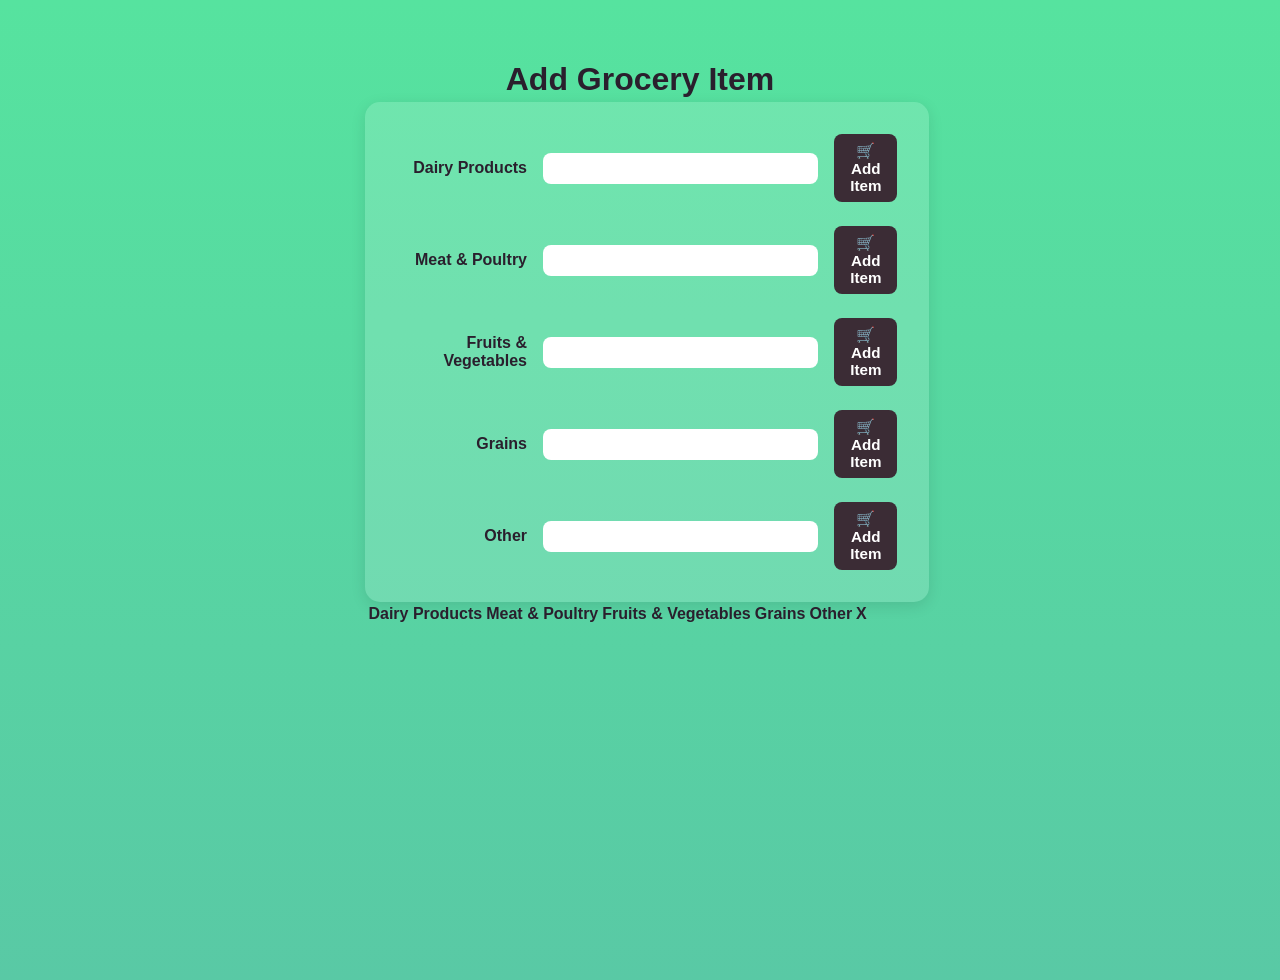
<file: src/index.html>
<!DOCTYPE html>
<html lang="en">
<head>
    <meta charset="UTF-8" />
    <meta name="viewport" content="width=device-width, initial-scale=1.0"/>
    <title>Shopping List</title>
    <link rel="stylesheet" href="styles.css" />
</head>
<body>

<div class="container">
    <h1>Add Grocery Item</h1>

    <form id="form1">

        <div class="input-group">
            <label for="dairy">Dairy Products</label>
            <input type="text" id="dairy" />
            <button type="button" class="add-icon-btn" onclick="addItem('dairy')">🛒 Add Item</button>
        </div>

        <div class="input-group">
            <label for="meat">Meat & Poultry</label>
            <input type="text" id="meat" />
            <button type="button" class="add-icon-btn" onclick="addItem('meat')">🛒 Add Item</button>
        </div>

        <div class="input-group">
            <label for="produce">Fruits & Vegetables</label>
            <input type="text" id="produce" />
            <button type="button" class="add-icon-btn" onclick="addItem('produce')">🛒 Add Item</button>
        </div>

        <div class="input-group">
            <label for="grains">Grains</label>
            <input type="text" id="grains" />
            <button type="button" class="add-icon-btn" onclick="addItem('grains')">🛒 Add Item</button>
        </div>

        <div class="input-group">
            <label for="other">Other</label>
            <input type="text" id="other" />
            <button type="button" class="add-icon-btn" onclick="addItem('other')">🛒 Add Item</button>
        </div>

    </form>

    <table id="data" class="u-full-width">
        <thead>
        <tr>
            <th>Dairy Products</th>
            <th>Meat & Poultry</th>
            <th>Fruits & Vegetables</th>
            <th>Grains</th>
            <th>Other</th>
            <th>X</th>
        </tr>
        </thead>
        <tbody id="grocery-list">
        <!-- Items inserted dynamically -->
        </tbody>
    </table>
</div>

<script src="script.js" defer></script>
</body>
</html>
</file>
<file: src/styles.css>
:root {
    --mint:      #56E39F;
    --aqua:      #59C9A5;
    --sage:      #5B6C5D;
    --plum:      #3B2C35;
    --eggplant:  #2A1F2D;
}

body {
    font-family: 'Segoe UI', sans-serif;
    background: linear-gradient(to bottom, var(--mint), var(--aqua));
    display: flex;
    flex-direction: column;
    align-items: center;
    padding: 2rem;
    min-height: 100vh;
    color: var(--eggplant);
}

h1 {
    text-align: center;
    color: var(--eggplant);
    margin-bottom: 0.25rem;
}

p {
    text-align: center;
    margin-bottom: 2rem;
}

form {
    display: flex;
    flex-direction: column;
    align-items: center;
    gap: 1.5rem;
    width: 100%;
    max-width: 500px;
    padding: 2rem;
    background-color: rgba(255, 255, 255, 0.15);
    border-radius: 15px;
    box-shadow: 0 4px 15px rgba(0,0,0,0.1);
}

.input-group {
    display: flex;
    justify-content: space-between;
    align-items: center;
    gap: 1rem;
    width: 100%;
}

.input-group label {
    flex: 1;
    text-align: right;
    font-weight: bold;
}

.input-group input {
    flex: 2;
    padding: 0.5rem;
    border-radius: 8px;
    border: none;
    text-align: center;
    background: #fff;
}

.add-icon-btn {
    flex: 0;
    display: flex;
    align-items: center;
    gap: 0.4rem;
    padding: 0.5rem 1rem;
    font-size: 0.95rem;
    font-weight: 600;
    color: white;
    background-color: var(--plum);
    border: none;
    border-radius: 8px;
    cursor: pointer;
    transition: background 0.2s ease;
}

.add-icon-btn:hover {
    background-color: var(--eggplant);
}

ul {
    list-style: none;
    padding: 0;
    margin-top: 3rem;
}

li {
    background-color: #fff;
    color: var(--plum);
    padding: 0.75rem 1rem;
    margin-bottom: 0.5rem;
    border-radius: 8px;
    font-weight: 500;
    box-shadow: 0 2px 6px rgba(0,0,0,0.1);
}
</file>
